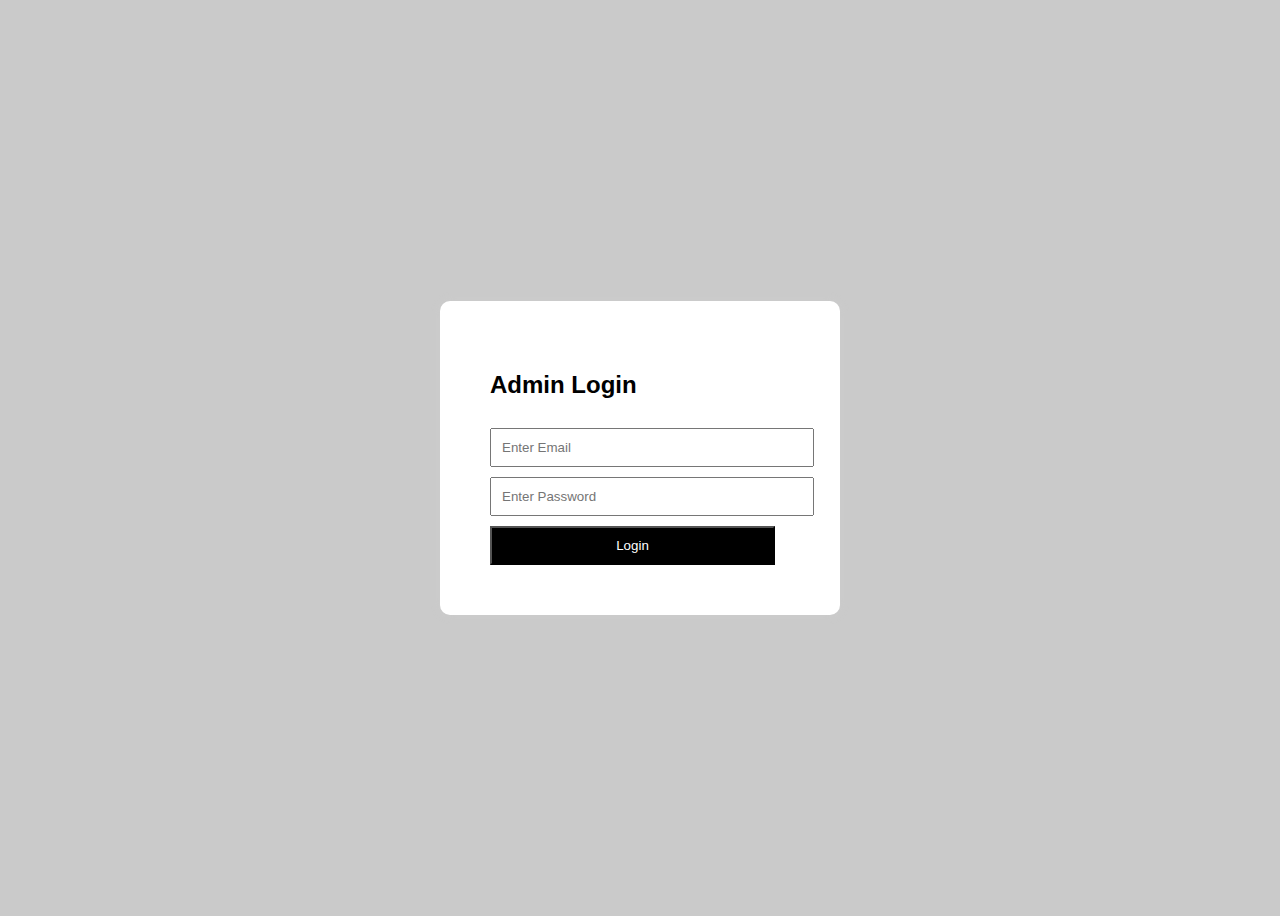
<file: main-evaluation/Mini Fleet Management App/index.html>
<!DOCTYPE html>
<html lang="en">
<head>
    <meta charset="UTF-8">
    <meta name="viewport" content="width=device-width, initial-scale=1.0">
    <title>Login Page</title>
    <style>
        body {
            font-family: Arial, Helvetica, sans-serif;
            display: flex;
            height: 100vh;
            justify-content: center;
            align-items: center;
            background-color: #cacaca;
        }

        .login-box{
            width: 300px;
            background-color: white;
            padding: 50px;
            box-shadow: 0 0 10px #ccc;
            border-radius: 10px;
        }

        input{
            width: 100%;
            padding: 10px;
            margin-top: 10px;
        }
        button{
            width: 95%;
            padding: 10px;
            margin-top: 10px;
            background-color: black;
            color: white;
            cursor: pointer;
        }
    </style>
</head>
<body>
    <div class="login-box">
        <h2>Admin Login</h2>
        <input type="email" id="email" placeholder="Enter Email"><br>
        <input type="password" id="password" placeholder="Enter Password"><br>
        <button onclick="login()">Login</button>
    </div>
</body>
<script>
    function login(){
        const email = document.getElementById('email').value.trim()
        const password = document.getElementById('password').value.trim()

        if (email === "admin@gmail.com" && password === "admin1234"){
            alert("Login success")
            window.location.href = "admin.html"
        }else {
            alert("Wrong email or password")
        }
    }
</script>
</html>
</file>
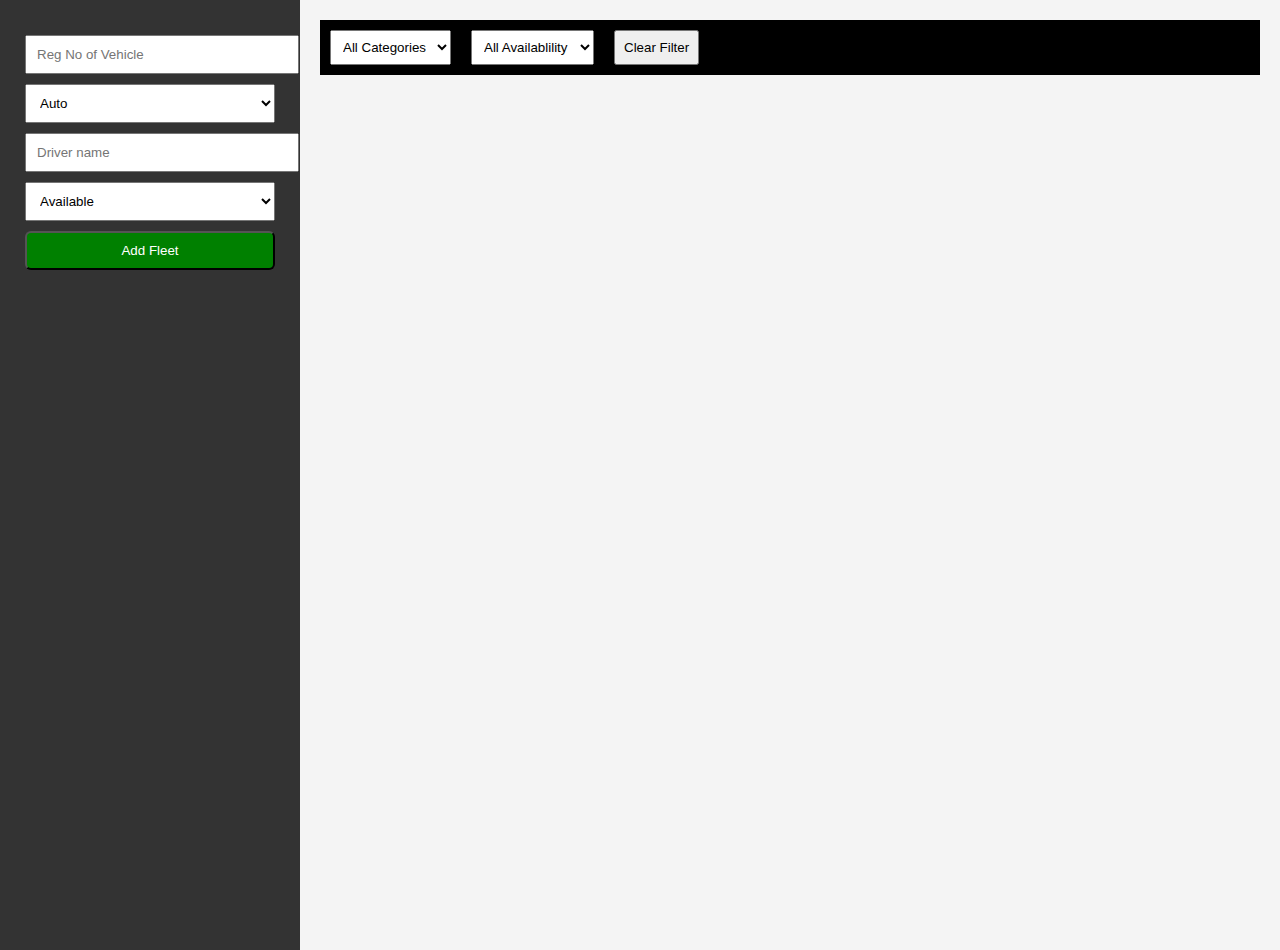
<file: main-evaluation/Mini Fleet Management App/admin.html>
<!DOCTYPE html>
<html lang="en">
<head>
    <meta charset="UTF-8">
    <meta name="viewport" content="width=device-width, initial-scale=1.0">
    <title>Admin Dashboard</title>
    <link rel="stylesheet" href="admin.css">
</head>
<body>
    <div class="sidebar">
        <input type="text" id="reg" placeholder="Reg No of Vehicle">
        <select title="vehicle" id="catagory">
            <option value="auto">Auto</option>
            <option value="car">Car</option>
            <option value="truck">Truck</option>
            <option value="bus">Bus</option>
        </select>
        <br>
        <input text="text" id="driver" placeholder="Driver name">
        <select title="available" id="available">
            <option value="Available">Available</option>
            <option value="Unavailable">Unavailable</option>
        </select>
        <br>

        <button onclick="addfleet()">Add Fleet</button>
    </div>

    <div class="main">
        <!--Navbar-->
        <div class="navbar">
            <select id="filterCategory" title="filterCategory" onchange="applyFilter()">
                <option value="All">All Categories</option>
                <option value="auto">Auto</option>
                <option value="car">Car</option>
                <option value="truck">Truck</option>
                <option value="bus">Bus</option>
            </select>
            <select title="filterAvailability" id="filterAvailability" onchange="applyFilter()">
                <option value="All">All Availablility</option>
                <option value="Available">Available</option>
                <option value="Unavailable">Unavailable</option>
            </select>

            <button onclick="clearFilter()">Clear Filter</button>
        </div>
        <div class="fleetContainer" id="fleet-Container"></div>
    </div>
</body>
<script>
    let fleetArr = [];
    let imageUrl = "https://coding-platform.s3.amazonaws.com/dev/lms/tickets/5e80fcb6-3f8e-480c-945b-30a5359eb40e/JNmYjkVr3WOjsrbu.png";

    function addfleet(){
        let reg = document.getElementById("reg").value.trim();
        let category = document.getElementById("catagory").value;
        let driver = document.getElementById("driver").value.trim();
        let availablity = document.getElementById("available").value;

        if ( !reg || !category || !driver){
            alert("All fields are required!")
            return;
        }

        let object = {reg, category, driver, availablity}
        fleetArr.push(object);

        document.getElementById('reg').value = "";
        document.getElementById('catagory').value = "";
        document.getElementById('driver').value = "";
        document.getElementById('available').value = "Available";

        render(fleetArr)
    }


    function render(data){
        document.getElementById("fleet-Container").innerHTML = "";

        data.forEach((x, index) => {
            let card = document.createElement("div");
            card.className = "card";

            card.innerHTML =`
            <h2>${x.reg}</h2>
            <p>Category: ${x.category}</p>
            <p>Diver Name: ${x.driver}</p>
            <p>Status: ${x.availablity}</p>
            <img src = "${imageUrl}" alt="vehicle image" height:250px;/>
        `;

        let btn1 = document.createElement("button");
        btn1.className = "btn update";
        btn1.innerHTML = "Update Driver";
        btn1.onclinck = function() {
            let newDriver = prompt("Enter new driver name:");
            if(!newDriver || newDriver.trim() === ""){
                alert("Driver name caanot be empty");
                return;
            }
            fleetArr[index].driver = newDriver;
            render(fleetArr)
        }

        let btn2 = document.createElement("button");
        btn2.className = "btn availability";
        btn2.innerHTML = "change Availability";
        btn2.onclick = function(){
            fleetArr[index].availablity = 
                fleetArr[index].availablity == "Available" ? "Not Available" : "Available";

            render(fleetArr)
        }

        let btn3 = document.createElement("button");
        btn3.className = "btn delete";
        btn3.onclick = function(){
            if(confirm("Are you sure you want to delete this vehicle ?")){
                fleetArr.splice(index, 1);
                render(fleetArr)
            }
        };
        card.append(btn1, btn2, btn3);
        document.getElementById("fleet-Container").append(card)
    });
    }

    function applyFilter(){
        let c = document.getElementById("filterCategory").value;
        let a = document.getElementById("filterAvailability").value;

        let filtered = fleetArr.filter( item =>{
            let cMatch = c === "All" || item.category === c;
            let aMatch = c === "All" || item.Availablity === a;
            return cMatch && aMatch;
        });
        
        render(filtered);
    }

    function clearFilter(){
        document.getElementById("filterCategory").value = "All";
        document.getElementById("filterAvailability").value = "All";
        render(fleetArr);
    }

</script>
</html>
</file>
<file: main-evaluation/Mini Fleet Management App/admin.css>
body{
    margin: 0;
    font-family: Arial, Helvetica, sans-serif;
    display: flex;
}

.sidebar {
    width: 250px;
    background: #333;
    color: white;
    height: 100vh;
    padding: 25px;
}

.sidebar input, .sidebar select, .sidebar button{
    width: 100%;
    padding: 10px;
    margin-top: 10px;
}

.sidebar button{
    background: green;
    color: white;
    border-radius: 6px;
    cursor: pointer;
}

.main{
    flex: 1;
    padding: 20px;
    background-color: #f4f4f4;
}

.navbar{
    background: black;
    padding: 10px;
    display: flex;
    gap: 20px;
    position: sticky;
    top: 0;
}

.navbar select, .navbar button{
    padding: 8px;
}

.fleetContainer{
    display: flex;
    grid-template-columns: repeat(3, 1fr);
    gap: 15px;
    padding: 15px;
}

.card {
    background: white;
    padding: 15px;
    border-radius: 8px;
    box-shadow: 0 0 7px #ccc;
}

.btn {
    width: 100%;
    padding: 8px;
    margin-top: 6px;
    cursor: pointer;
    border: none;
    border-radius: 5px;
    color: white;
}

.update {
    background: blue;
}

.availability {
    background: green;
}

.delete{
    background: red;
}
</file>
